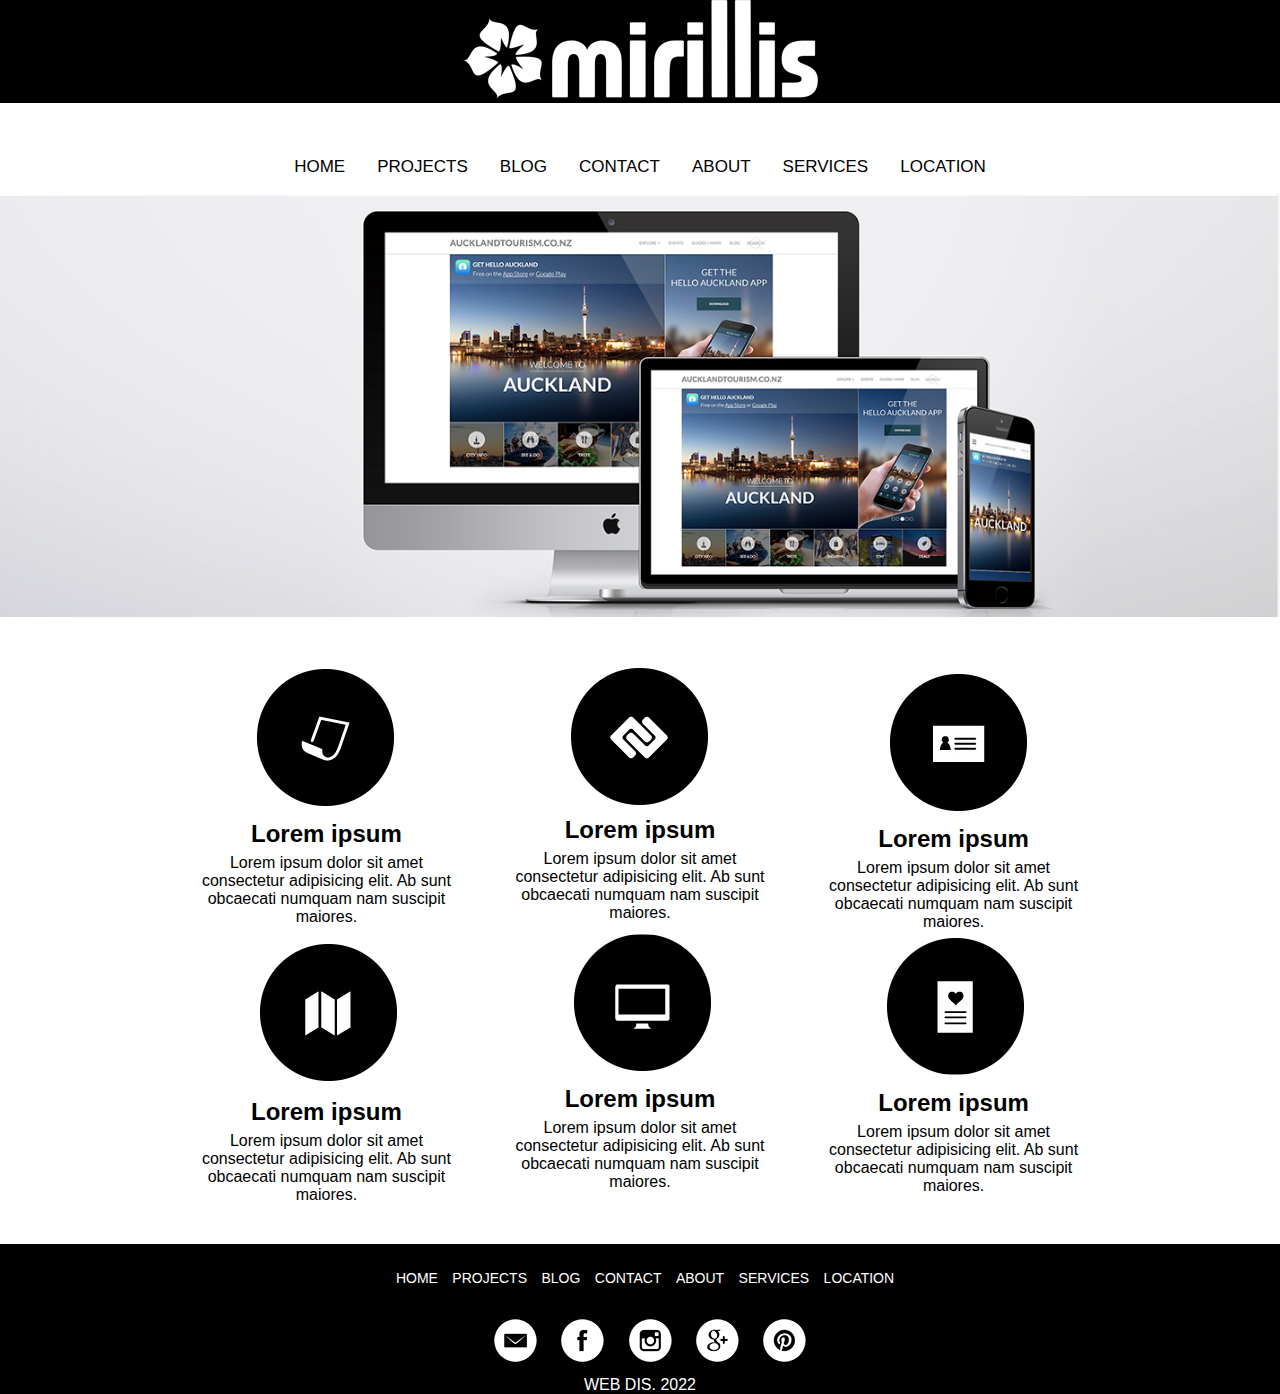
<file: index.html>
<!DOCTYPE html>
<html lang="en">
<head>
	<link rel="preconnect" href="https://fonts.googleapis.com">
	<link rel="preconnect" href="https://fonts.gstatic.com" crossorigin>
	<meta charset="UTF-8">
	<meta name="viewport" content="width=device-width, initial-scale=1.0">
	<link rel="stylesheet" type="text/css" href="css/stile.css">
	<title></title>
</head>
<body>
	<header>
		<div class="logo">
			<a href="index.html"><img class ="graficlogo"src="img/logo.png" alt="logo"></a>
		</div>
		<nav>
			<div class="topnav" id="myTopnav">
				<a href="index.html">HOME</a>
				<a href="projects.html">PROJECTS</a>
				<a href="blog.html">BLOG</a>
				<a href="contact.html">CONTACT</a>
				<a href="about.html">ABOUT</a>
				<a href="services.html">SERVICES</a>
				<a href="location.html">LOCATION</a>
				<a id ="menu" href="#" class="icon">&#9776;</a>
			</div>
		</nav>
	</header>
	<main>
		<img src="img/web.jpg" alt="" class="mw-100">
		<div class="advantages__conteiner">
			<div class="advantages">
				<div class="advantages__items">
					<img src="img/1.png" alt="">
					<h2>Lorem ipsum</h2>
					<p>Lorem ipsum dolor sit amet consectetur adipisicing elit. Ab sunt obcaecati numquam nam suscipit maiores.</p>
				</div>
				<div class="advantages__items">
					<img src="img/2.png" alt="">
					<h2>Lorem ipsum</h2>
					<p>Lorem ipsum dolor sit amet consectetur adipisicing elit. Ab sunt obcaecati numquam nam suscipit maiores.</p>
				</div>
				<div class="advantages__items">
					<img src="img/3.png" alt="">
					<h2>Lorem ipsum</h2>
					<p>Lorem ipsum dolor sit amet consectetur adipisicing elit. Ab sunt obcaecati numquam nam suscipit maiores.</p>
				</div>
				<div class="advantages__items">
					<img src="img/4.png" alt="">
					<h2>Lorem ipsum</h2>
					<p>Lorem ipsum dolor sit amet consectetur adipisicing elit. Ab sunt obcaecati numquam nam suscipit maiores.</p>
				</div>
				<div class="advantages__items">
					<img src="img/5.png" alt="">
					<h2>Lorem ipsum</h2>
					<p>Lorem ipsum dolor sit amet consectetur adipisicing elit. Ab sunt obcaecati numquam nam suscipit maiores.</p>
				</div>
				<div class="advantages__items">
					<img src="img/6.png" alt="">
					<h2>Lorem ipsum</h2>
					<p>Lorem ipsum dolor sit amet consectetur adipisicing elit. Ab sunt obcaecati numquam nam suscipit maiores.</p>
				</div>
			</div>
		</div>
	</main>
	<footer>
		<nav>
			<a href="index.html">HOME</a>
			<a href="projects.html">PROJECTS</a>
			<a href="blog.html">BLOG</a>
			<a href="contact.html">CONTACT</a>
			<a href="about.html">ABOUT</a>
			<a href="services.html">SERVICES</a>
			<a href="location.html">LOCATION</a>
		</nav>
		<!-- <div class="logo">
			<a href="index.html"><img class="graficlogo"src="img/logo.png" alt=""></a>
		</div> -->
		<div class="social">
			<a href="#"><img src="img/footer/em.png" alt=""></a>
			<a href="#"><img src="img/footer/face.png" alt=""></a>
			<a href="#"><img src="img/footer/inst.png" alt=""></a>
			<a href="#"><img src="img/footer/goo.png" alt=""></a>
			<a href="#"><img src="img/footer/pint.png" alt=""></a>
		</div>
		<p>WEB DIS. 2022</p>
	</footer>
	<script src="js/qwe.js"></script>
</body>
</html>
</file>
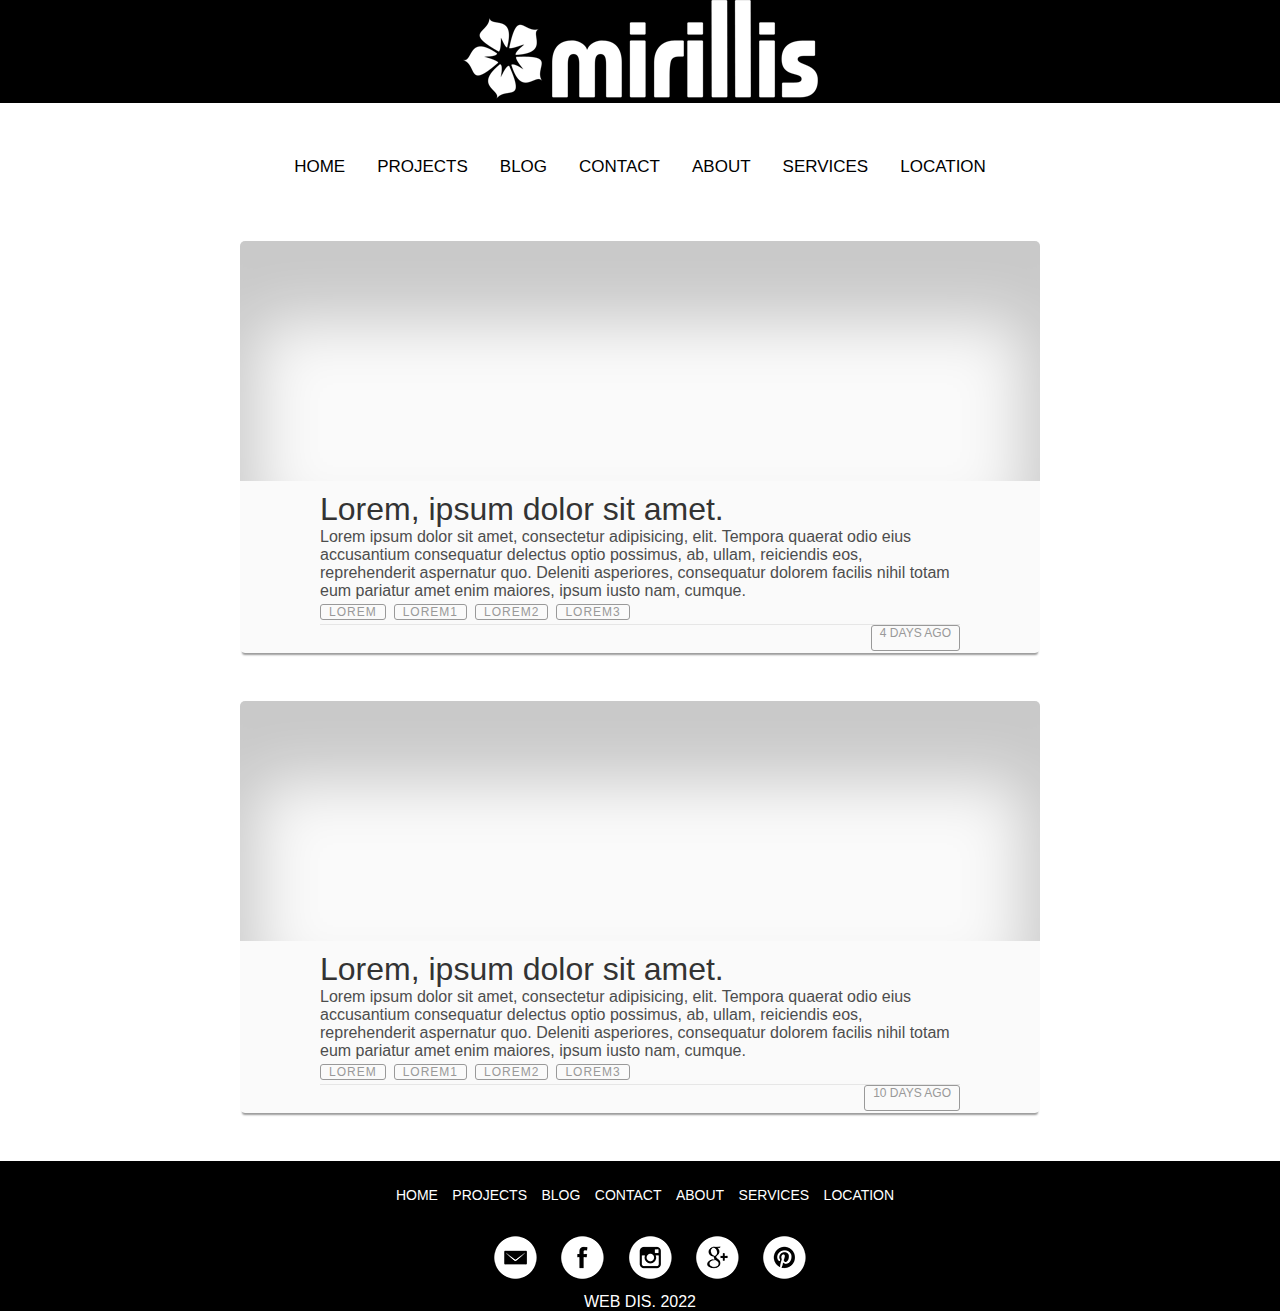
<file: blog.html>
<!DOCTYPE html>
<html lang="en">
<head>
	<link rel="preconnect" href="https://fonts.googleapis.com">
	<link rel="preconnect" href="https://fonts.gstatic.com" crossorigin>
	<meta charset="UTF-8">
	<meta name="viewport" content="width=device-width, initial-scale=1.0">
	<link rel="stylesheet" type="text/css" href="css/stile.css">
	<title></title>
</head>
<body>
	<header>
		<div class="logo">
			<a href="index.html"><img class ="graficlogo"src="img/logo.png" alt="logo"></a>
		</div>
		<nav>
			<div class="topnav" id="myTopnav">
				<a href="index.html">HOME</a>
				<a href="projects.html">PROJECTS</a>
				<a href="blog.html">BLOG</a>
				<a href="contact.html">CONTACT</a>
				<a href="about.html">ABOUT</a>
				<a href="services.html">SERVICES</a>
				<a href="location.html">LOCATION</a>
				<a id ="menu" href="#" class="icon">&#9776;</a>
			</div>
		</nav>
	</header>
	<main>
		<div class="blog-container">
			<div class="blog-header">
				<div class="blog-cover">
					
				</div>
			</div>
			<div class="blog-body">
				<div class="blod-title">
					<h1><a href="#">Lorem, ipsum dolor sit amet.</a></h1>
				</div>
				<div class="blog-text">
					<p>Lorem ipsum dolor sit amet, consectetur adipisicing, elit. Tempora quaerat odio eius accusantium consequatur delectus optio possimus, ab, ullam, reiciendis eos, reprehenderit aspernatur quo. Deleniti asperiores, consequatur dolorem facilis nihil totam eum pariatur amet enim maiores, ipsum iusto nam, cumque.</p>
				</div>
				<div class="blog-tags">
					<ul>
						<li><a href="#">Lorem</a></li>
						<li><a href="#">Lorem1</a></li>
						<li><a href="#">Lorem2</a></li>
						<li><a href="#">Lorem3</a></li>
					</ul>
				</div>
			</div>
			<div class="blog-footer">
				<ul>
					<li class="date"> 4 days ago</li>
				</ul>
			</div>
		</div>
		<div class="blog-container">
			<div class="blog-header">
				<div class="blog-cover2">
					
				</div>
			</div>
			<div class="blog-body">
				<div class="blod-title">
					<h1><a href="#">Lorem, ipsum dolor sit amet.</a></h1>
				</div>
				<div class="blog-text">
					<p>Lorem ipsum dolor sit amet, consectetur adipisicing, elit. Tempora quaerat odio eius accusantium consequatur delectus optio possimus, ab, ullam, reiciendis eos, reprehenderit aspernatur quo. Deleniti asperiores, consequatur dolorem facilis nihil totam eum pariatur amet enim maiores, ipsum iusto nam, cumque.</p>
				</div>
				<div class="blog-tags">
					<ul>
						<li><a href="#">Lorem</a></li>
						<li><a href="#">Lorem1</a></li>
						<li><a href="#">Lorem2</a></li>
						<li><a href="#">Lorem3</a></li>
					</ul>
				</div>
			</div>
			<div class="blog-footer">
				<ul>
					<li class="date"> 10 days ago</li>
				</ul>
			</div>
		</div>
	</main>
	<footer>
		<nav>
			<a href="index.html">HOME</a>
			<a href="projects.html">PROJECTS</a>
			<a href="blog.html">BLOG</a>
			<a href="contact.html">CONTACT</a>
			<a href="about.html">ABOUT</a>
			<a href="services.html">SERVICES</a>
			<a href="location.html">LOCATION</a>
		</nav>
		<!-- <div class="logo">
			<a href="index.html"><img class="graficlogo"src="img/logo.png" alt=""></a>
		</div> -->
		<div class="social">
			<a href="#"><img src="img/footer/em.png" alt=""></a>
			<a href="#"><img src="img/footer/face.png" alt=""></a>
			<a href="#"><img src="img/footer/inst.png" alt=""></a>
			<a href="#"><img src="img/footer/goo.png" alt=""></a>
			<a href="#"><img src="img/footer/pint.png" alt=""></a>
		</div>
		<p>WEB DIS. 2022</p>
	</footer>
	<script src="js/qwe.js"></script>
</body>
</html>
</file>
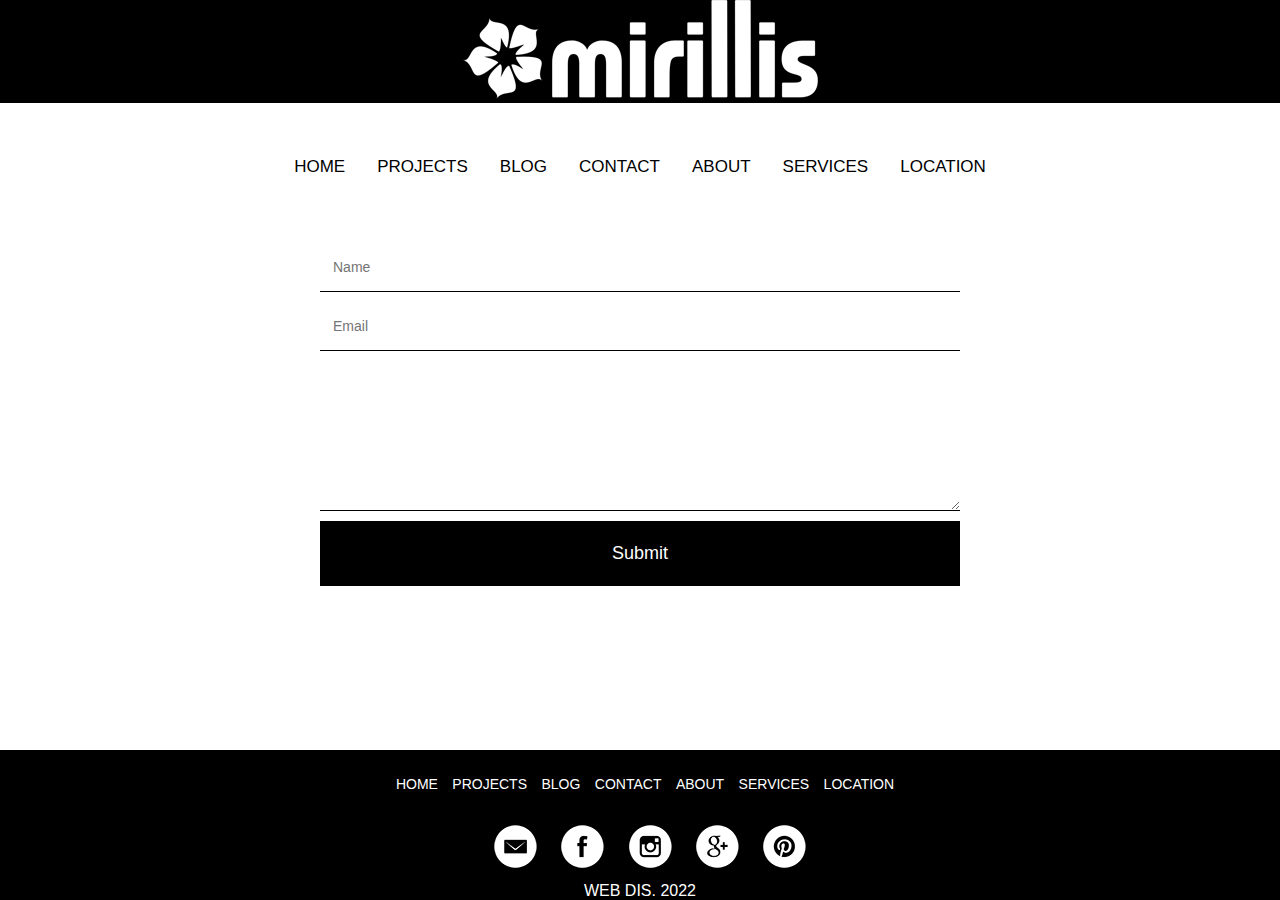
<file: contact.html>
<!DOCTYPE html>
<html lang="en">
<head>
	<link rel="preconnect" href="https://fonts.googleapis.com">
	<link rel="preconnect" href="https://fonts.gstatic.com" crossorigin>
	<meta charset="UTF-8">
	<meta name="viewport" content="width=device-width, initial-scale=1.0">
	<link rel="stylesheet" type="text/css" href="css/stile.css">
	<title></title>
</head>
<body>
	<header>
		<div class="logo">
			<a href="index.html"><img class ="graficlogo"src="img/logo.png" alt="logo"></a>
		</div>
		<nav>
			<div class="topnav" id="myTopnav">
				<a href="index.html">HOME</a>
				<a href="projects.html">PROJECTS</a>
				<a href="blog.html">BLOG</a>
				<a href="contact.html">CONTACT</a>
				<a href="about.html">ABOUT</a>
				<a href="services.html">SERVICES</a>
				<a href="location.html">LOCATION</a>
				<a id ="menu" href="#" class="icon">&#9776;</a>
			</div>
		</nav>
	</header>
	<main>
		<form class="form">
			<p><input type="text " name="name" class="feedback-input" placeholder="Name" id ="name"></p>
			<p><input type="email " name="email" class="feedback-input" placeholder="Email" id ="email"></p>
			<p><textarea name="text"id="comment"placeholder="Message" class="feedback-input"> </textarea></p>
			<input type="submit" value="Submit" class="button1">
			<div class="ease"></div>
		</form>
	</main>
	<footer>
		<nav>
			<a href="index.html">HOME</a>
			<a href="projects.html">PROJECTS</a>
			<a href="blog.html">BLOG</a>
			<a href="contact.html">CONTACT</a>
			<a href="about.html">ABOUT</a>
			<a href="services.html">SERVICES</a>
			<a href="location.html">LOCATION</a>
		</nav>
		<!-- <div class="logo">
			<a href="index.html"><img class="graficlogo"src="img/logo.png" alt=""></a>
		</div> -->
		<div class="social">
			<a href="#"><img src="img/footer/em.png" alt=""></a>
			<a href="#"><img src="img/footer/face.png" alt=""></a>
			<a href="#"><img src="img/footer/inst.png" alt=""></a>
			<a href="#"><img src="img/footer/goo.png" alt=""></a>
			<a href="#"><img src="img/footer/pint.png" alt=""></a>
		</div>
		<p>WEB DIS. 2022</p>
	</footer>
	<script src="js/qwe.js"></script>
</body>
</html>
</file>
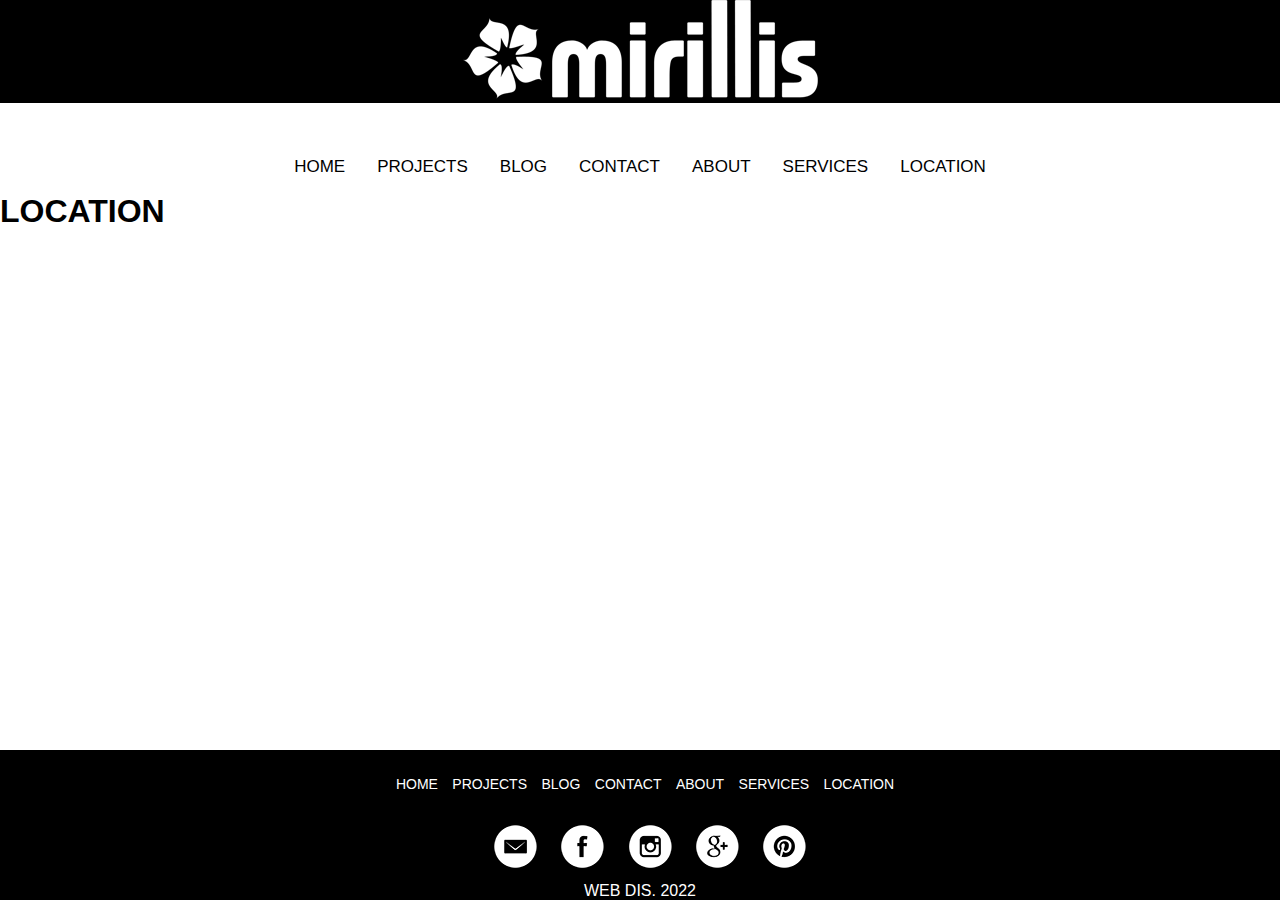
<file: location.html>
<!DOCTYPE html>
<html lang="en">
<head>
	<link rel="preconnect" href="https://fonts.googleapis.com">
	<link rel="preconnect" href="https://fonts.gstatic.com" crossorigin>
	<meta charset="UTF-8">
	<meta name="viewport" content="width=device-width, initial-scale=1.0">
	<link rel="stylesheet" type="text/css" href="css/stile.css">
	<title></title>
</head>
<body>
	<header>
		<div class="logo">
			<a href="index.html"><img class ="graficlogo"src="img/logo.png" alt="logo"></a>
		</div>
		<nav>
			<div class="topnav" id="myTopnav">
				<a href="index.html">HOME</a>
				<a href="projects.html">PROJECTS</a>
				<a href="blog.html">BLOG</a>
				<a href="contact.html">CONTACT</a>
				<a href="about.html">ABOUT</a>
				<a href="services.html">SERVICES</a>
				<a href="location.html">LOCATION</a>
				<a id ="menu" href="#" class="icon">&#9776;</a>
			</div>
		</nav>
	</header>
	<main>
		<h1>LOCATION</h1>
		<div id="map">
		<iframe src="https://www.google.com/maps/embed?pb=!1m18!1m12!1m3!1d9454.400039493805!2d71.441529634877!3d51.12419654098846!2m3!1f0!2f0!3f0!3m2!1i1024!2i768!4f13.1!3m3!1m2!1s0x42458404652ad61d%3A0x9158e42508bbed44!2z0JDQutC-0YDQtNCw!5e0!3m2!1sru!2skz!4v1666618981400!5m2!1sru!2skz" width="100%" height="450" style="border:0;" allowfullscreen="" loading="lazy" referrerpolicy="no-referrer-when-downgrade"></iframe>	
		</div>
	</main>
	<footer>
		<nav>
			<a href="index.html">HOME</a>
			<a href="projects.html">PROJECTS</a>
			<a href="blog.html">BLOG</a>
			<a href="contact.html">CONTACT</a>
			<a href="about.html">ABOUT</a>
			<a href="services.html">SERVICES</a>
			<a href="location.html">LOCATION</a>
		</nav>
		<!-- <div class="logo">
			<a href="index.html"><img class="graficlogo"src="img/logo.png" alt=""></a>
		</div> -->
		<div class="social">
			<a href="#"><img src="img/footer/em.png" alt=""></a>
			<a href="#"><img src="img/footer/face.png" alt=""></a>
			<a href="#"><img src="img/footer/inst.png" alt=""></a>
			<a href="#"><img src="img/footer/goo.png" alt=""></a>
			<a href="#"><img src="img/footer/pint.png" alt=""></a>
		</div>
		<p>WEB DIS. 2022</p>
	</footer>







	<script src="js/qwe.js"></script>
</body>
</html>
</file>
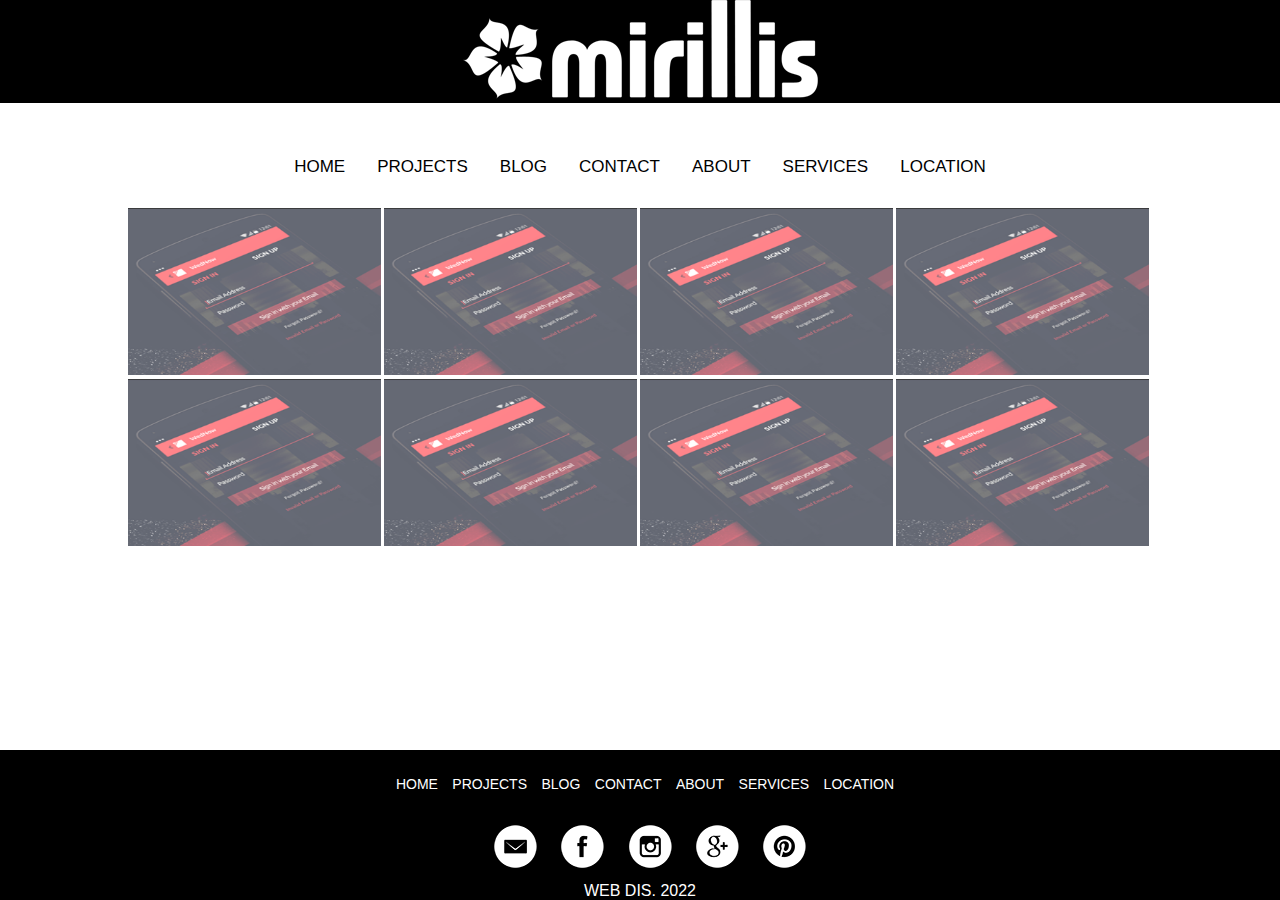
<file: projects.html>
<!DOCTYPE html>
<html lang="en">
<head>
	<link rel="preconnect" href="https://fonts.googleapis.com">
	<link rel="preconnect" href="https://fonts.gstatic.com" crossorigin>
	<meta charset="UTF-8">
	<meta name="viewport" content="width=device-width, initial-scale=1.0">
	<link rel="stylesheet" type="text/css" href="css/stile.css">
	<title></title>
</head>
<body>
	<header>
		<div class="logo">
			<a href="index.html"><img class ="graficlogo"src="img/logo.png" alt="logo"></a>
		</div>
		<nav>
			<div class="topnav" id="myTopnav">
				<a href="index.html">HOME</a>
				<a href="projects.html">PROJECTS</a>
				<a href="blog.html">BLOG</a>
				<a href="contact.html">CONTACT</a>
				<a href="about.html">ABOUT</a>
				<a href="services.html">SERVICES</a>
				<a href="location.html">LOCATION</a>
				<a id ="menu" href="#" class="icon">&#9776;</a>
			</div>
		</nav>
	</header>
	<main class="project">
		<div class="gallery">
			<div class="photo-itm"><img src="img/index2/Layer-82.png" width="271" height ="167" alt=""></div>
			<div class="photo-itm"><img src="img/index2/Layer-83.png" width="271" height ="167" alt=""></div>
			<div class="photo-itm"><img src="img/index2/Layer-84.png" width="271" height ="167" alt=""></div>
			<div class="photo-itm"><img src="img/index2/Layer-85.png" width="271" height ="167" alt=""></div>
			<div class="photo-itm"><img src="img/index2/Layer-86.png" width="271" height ="167" alt=""></div>
			<div class="photo-itm"><img src="img/index2/Layer-87.png" width="271" height ="167" alt=""></div>
			<div class="photo-itm"><img src="img/index2/Layer-88.png" width="271" height ="167" alt=""></div>
			<div class="photo-itm"><img src="img/index2/Layer-89.png" width="271" height ="167" alt=""></div>
		</div>
	</main>
	<footer>
		<nav>
			<a href="index.html">HOME</a>
			<a href="projects.html">PROJECTS</a>
			<a href="blog.html">BLOG</a>
			<a href="contact.html">CONTACT</a>
			<a href="about.html">ABOUT</a>
			<a href="services.html">SERVICES</a>
			<a href="location.html">LOCATION</a>
		</nav>
		<!-- <div class="logo">
			<a href="index.html"><img class="graficlogo"src="img/logo.png" alt=""></a>
		</div> -->
		<div class="social">
			<a href="#"><img src="img/footer/em.png" alt=""></a>
			<a href="#"><img src="img/footer/face.png" alt=""></a>
			<a href="#"><img src="img/footer/inst.png" alt=""></a>
			<a href="#"><img src="img/footer/goo.png" alt=""></a>
			<a href="#"><img src="img/footer/pint.png" alt=""></a>
		</div>
		<p>WEB DIS. 2022</p>
	</footer>
	<script src="js/qwe.js"></script>
</body>
</html>
</file>
<file: css/stile.css>
*{
	margin: 0;
	padding: 0;
}
a{
	text-decoration: none;
}
li{
	text-decoration: none;
	list-style: none;
}
html,
body {
 height: 100%;
}

body {
 display: flex;
 flex-direction: column;
 font-family: 'Raleway', sans-serif;
}

main {
 flex-grow: 1;
}
/*logo*/
.logo{
	background: black;
	width: 100%;
	display: flex;
	justify-content: center;
}
.graficlogo{
	padding: 5;
	max-width: 100%;
	box-sizing: border-box;
}
/*topnav*/
nav{
	margin: auto;
	width: 800px;
	height: 50px;
}
.topnav{
	background-color: white;
	font-size: 14px;
	margin-top: 40px;
	display: flex;
	justify-content: center;
	z-index: 2;
}
.topnav a{
	color: black;
	text-align: center;
	padding: 14px 16px;
	font-size: 17px;
	font-weight: 300;
}
.topnav a:hover{
	border-bottom: 2px solid black;
}
.topnav .icon{
	display: none;
}
/*advantages__conteiner*/
.mw-100{
	max-width: 100%;
}
.advantages__conteiner{
	display: flex;
	justify-content: center;
}
.advantages{
	padding-top: 40px;
	padding-bottom: 40px;
	width: 70%;
	display: flex;
	justify-content: space-between;
	text-align: center;
	flex-wrap: wrap;
}
.advantages__items{
	width: 30%;
}
.advantages__items p{
	margin-top: 6px;
}
/*footer*/
footer{
	width: 100%;
	height: auto;
	background: black;
	margin-top: 0 auto;
	text-align: center;
	padding-top: 25px;
}
footer p{
	color: white;
}
footer a{
	color: white;
	font-size: 14px;
	margin-left: 10px;
}
footer nav a:hover{
	border-bottom: 1px solid white;
}
/*footer social*/
.social img{
	margin-left: 10px;
	margin-bottom: 10px;
}
.social img:hover{
	opacity: 0.6;
}
/*gallery index 2*/
.project{
	margin-top: 15px;
}
.gallery{
	width: 80%;
	margin: auto;
	display: flex;
	flex-wrap: wrap;/*Чтобы не вылезало за границы*/
	margin-bottom: 50px;
}
.photo-itm{
	width: 25%;
}
.photo-itm img{
	box-sizing: border-box;
	max-width: 99%;
	opacity: 0.8;
}
.photo-itm img:hover{
	opacity: 1;
}
/*gallery index 3*/
.blog-container{
	background: #fafafa;
	border-radius: 5px;
	box-shadow: rgba(0, 0, 0, 0.4) 0 4px 2px -2px;
	font-weight: 100;
	margin: 48px auto;
	width: 50rem;
}
.blog-container a:hover{
	border-color: #ff4d4d;
	color: #ff4d4d;
}
.blog-cover{
	background: url(https://cdn.pixabay.com/photo/2022/04/26/01/09/tibet-7157189_960_720.jpg);
	background-size: cover;
	border-radius: 5px 5px 0 0;
	height: 15rem;
	box-shadow: inset rgba(0, 0, 0, 0.2) 0 64px 64px 16px;
}
.blog-cover2{
	background: url(https://cdn.pixabay.com/photo/2022/09/19/10/34/chess-pieces-7465249_960_720.jpg);
	background-size: cover;
	border-radius: 5px 5px 0 0;
	height: 15rem;
	box-shadow: inset rgba(0, 0, 0, 0.2) 0 64px 64px 16px;
}
.blog-body{
	margin: 0 auto;
	width: 80%;
}
.blod-title{
	margin-top: 10px;
}
.blod-title h1 a{
	color: #333;
	font-weight: 100;
}
.blog-text p{
	color: #4d4d4d;
}
.blog-tags ul{
	display: flex;
	flex-direction: row;
	flex-wrap: wrap;
	list-style: none;
	padding-left: 0 ;
}
.blog-tags li + li{
	margin-left: 0.5rem;
}
.blog-tags a{
	border: 1px solid #999999;
	border-radius: 3px;
	color: #999999;
	font-size: .75rem;
	height: 1.5rem;
	line-height: 1.5rem;
	letter-spacing: 1px;
	padding: 0 0.5rem;
	text-align: center;
	text-transform: uppercase;/*Заглавные буквы*/
	white-space: nowrap;/*Без переноса */
	width: 5rem;
}
.blog-footer{
	border-top: 1px solid #e6e6e6;
	margin: 0 auto;
	padding-bottom: 0.125rem;
	width: 80%;
}
.blog-footer ul{
	list-style: none;
	display: flex;
	flex: row wrap;
	justify-content: flex-end;
	padding-left: 0;
}
.blog-footer li{
	color: #999999;
	font-size: 0.75rem;
	height: 1.5rem;
	text-align: center;
	text-transform: uppercase;
	position: relative;
	white-space: nowrap;
}
.date{
	border: 1px solid #999999;
	border-radius: 3px;
	padding: 0 0.5rem;
}
/*form index 4*/
.form{
	width: 50%;
	margin: 50px auto;
}
.feedback-input{
	color: black;
	font-weight: 300;
	font-size: 14px;
	line-height: 22px;
	border-color: white;
	padding: 13px;
	margin-bottom: 10px;
	width: 100%;
	-webkit-box-sizing: border-box;
	-moz-box-sizing: border-box;
	box-sizing: border-box;
	border: 0px solid transparent;
	border-bottom: 1px solid black;
}
textarea{
	width: 100%;
	height: 150px;
	resize: vertical;
}
.button1{
	float: left;
	width: 100%;
	border: 0px solid transparent;
	cursor: pointer;
	background-color: black;
	color: white;
	font-size: 18px;
	padding-top: 22px;
	padding-bottom: 22px;
	transition: all 0.3s;
	margin-top: -4px;
	font-weight: 300;
}
.button1:hover{
	background-color: white;
	color: black;
	border: 1px solid black;
}
.ease{
	width: 0;
	height: 74px;
	background-color: #fbfbfb;
	transition: 0.3s ease;
}
/*about__container*/
.about__container{
	width: 80%;
	margin: 50px auto;
	text-align: center;
}
.about__container img{
	max-width: 100%;
	max-height: 30%;
}
.about__container p{
	margin-top: 50px;
}
.about__container h1{
	margin-top: 40px;
}
/*services__container*/
.services{
	width: 80%;
	margin: 50px auto;
	text-align: center;
}
.services img{
	max-width: 100%;
}
.services__container{
	display: grid;
	grid-template-columns: auto auto;
	grid-gap: 50px 100px;
	margin-top: 50px;
}









@media screen and (max-width: 768px){
	.topnav{
		display: block;/*баггггггггг*/
	}
	.topnav a:not(:first-child){
		display: none;
	}
	.topnav a.icon{
		float: right;
		margin-top: -17px;
		display: block;
		color: black;
	}
	nav{
		width: 100%;
	}
	.topnav.responsive{
		position: relative;
	}
	.topnav.responsive a.icon{
		position: absolute;
		right: 0;
		top: 0;
	}
	.topnav.responsive a{
		float: none;
		display: block;
		text-align: left;
	}
	.advantages__items{
		width: 45%;
	}
	.photo-itm{
		width: 45%;
		margin-left: 10px;
	}
	.blog-container{
		width: 28rem;
	}
	/*form*/
	.form{
		width: 70%;
	}
	input[type=email]{
    height: 53px;
    font-size: 20px;
    } 
    input[type=text] {
    display: flex;
    width: 50%;
    height: 53px;
    font-size: 20px;
    margin-bottom: 30px;
    }
    input[type=submit]{
    margin-right: 7%;
    }
}
@media screen and (max-width: 420px){
	.advantages{
		flex-direction: column;
	}
	.advantages__items{
		width: 100%;
	}
	.project{
		display: flex;
		justify-content: center;
		align-items: center;
	}
	.gallery{
		width: auto;
		margin: auto;
	}
	.photo-itm{
		width: 70%;
		margin: 0 auto;
	}
	.blog-container{
		width: 20rem;
	}
	.services__container{
	grid-template-columns: auto;
	}
}
</file>
